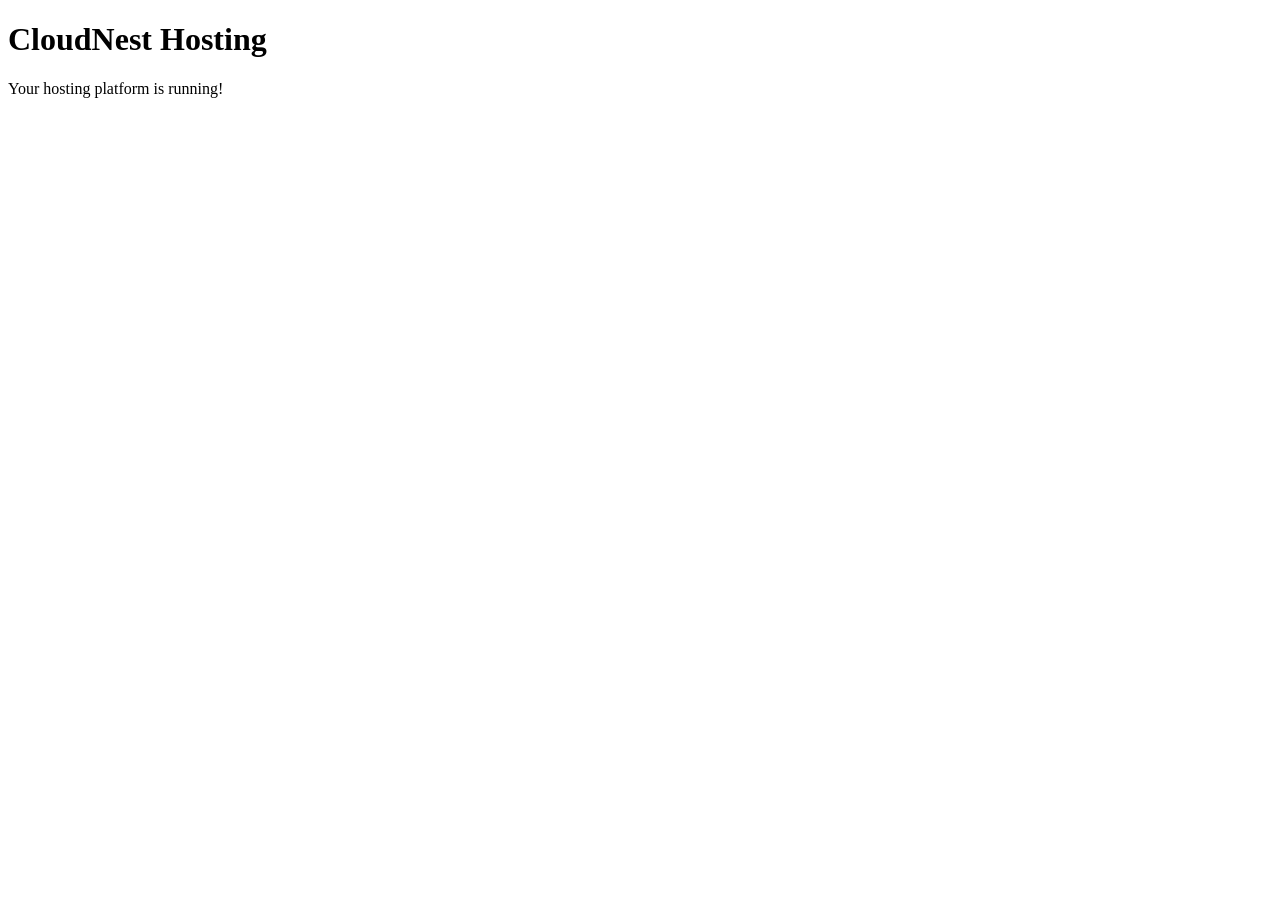
<file: templates/index.html>
<!DOCTYPE html>
<html lang="en">
<head>
    <meta charset="UTF-8">
    <meta name="viewport" content="width=device-width, initial-scale=1.0">
    <title>CloudNest Hosting</title>
</head>
<body>
    <h1>CloudNest Hosting</h1>
    <p>Your hosting platform is running!</p>
</body>
</html>
</file>
